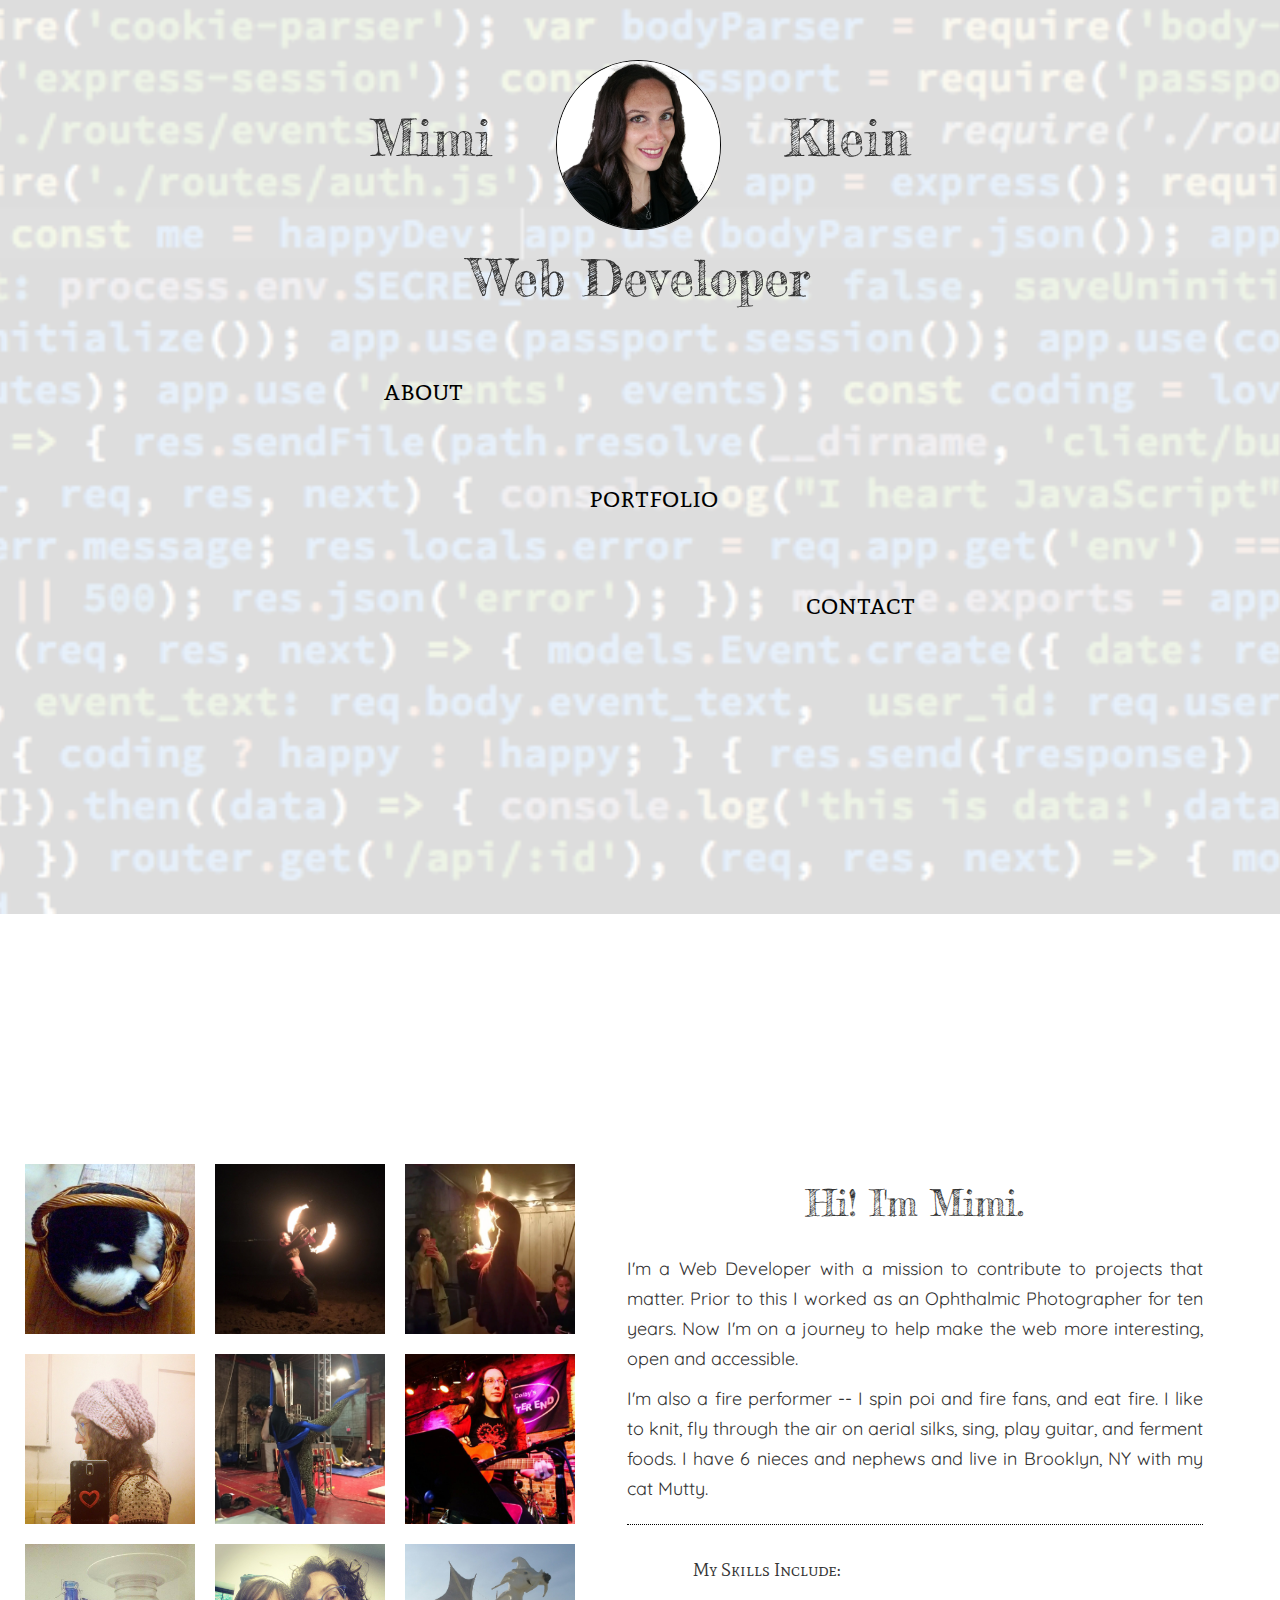
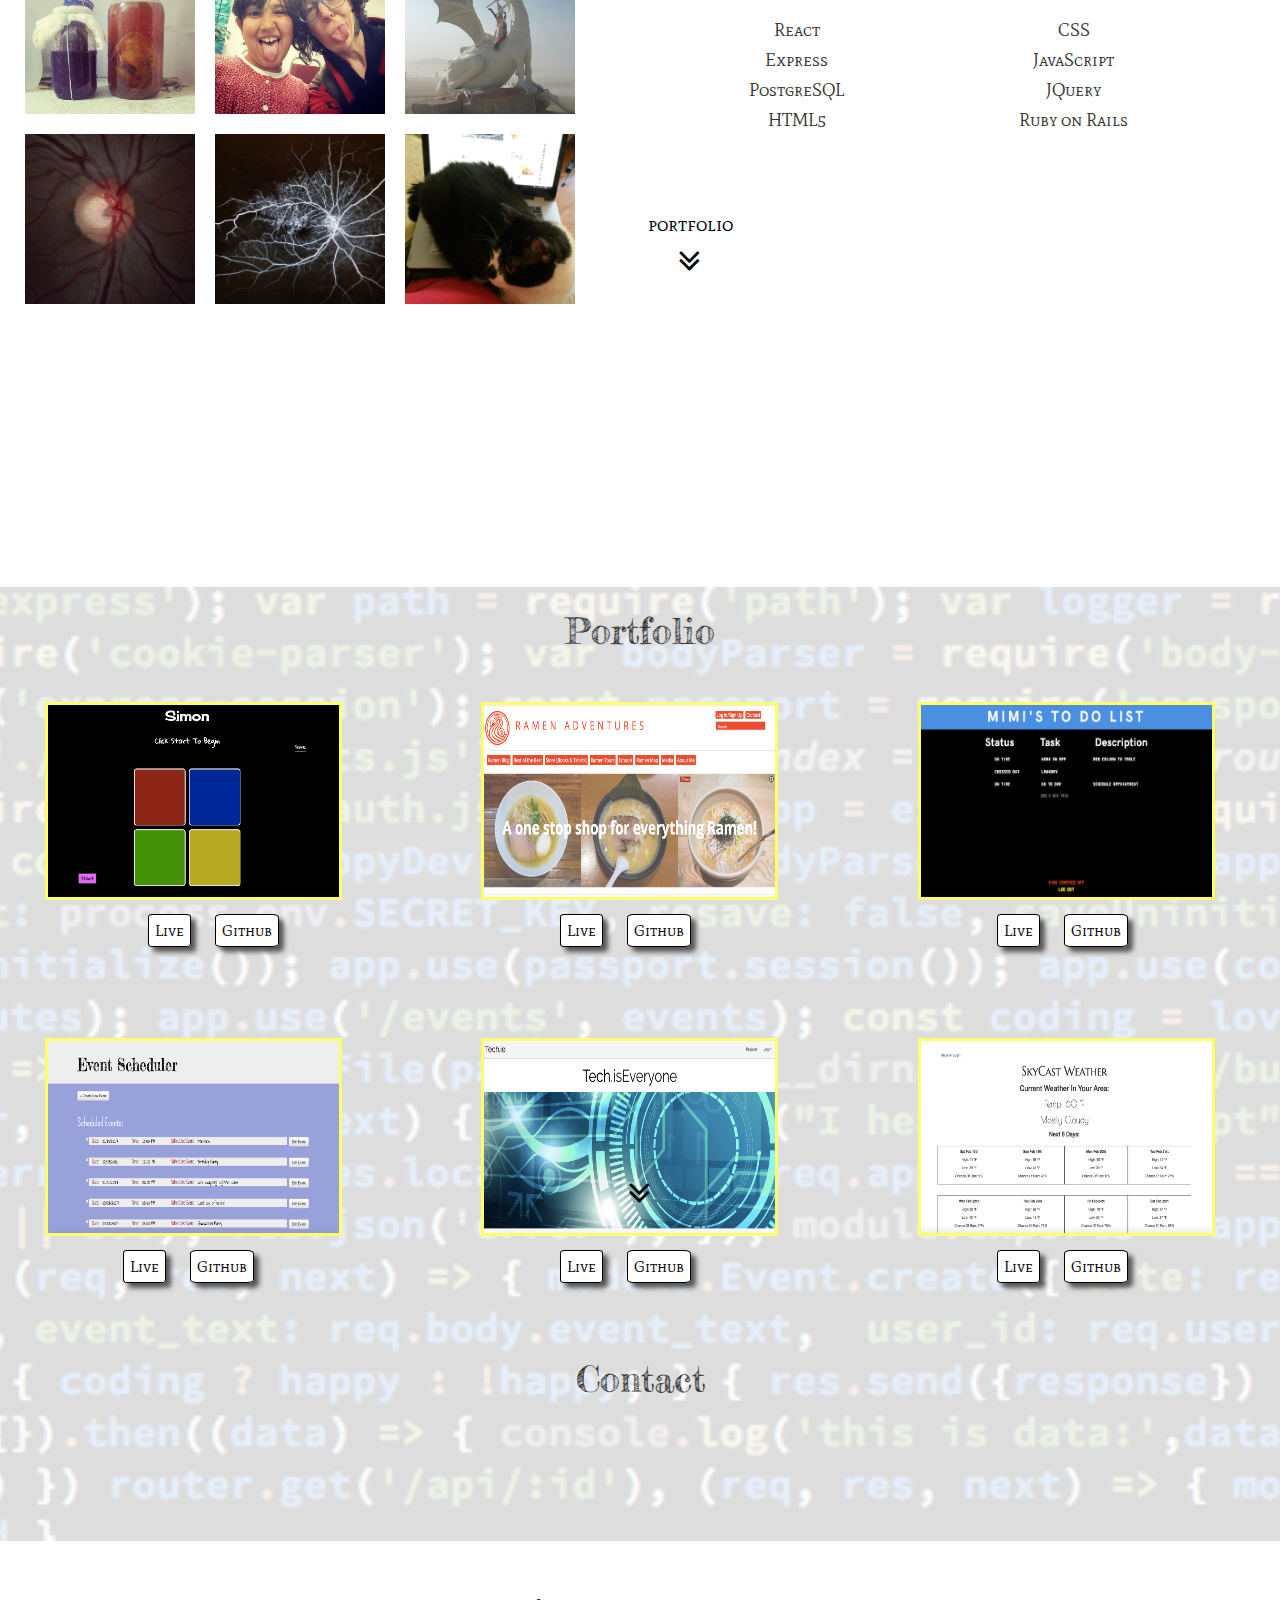
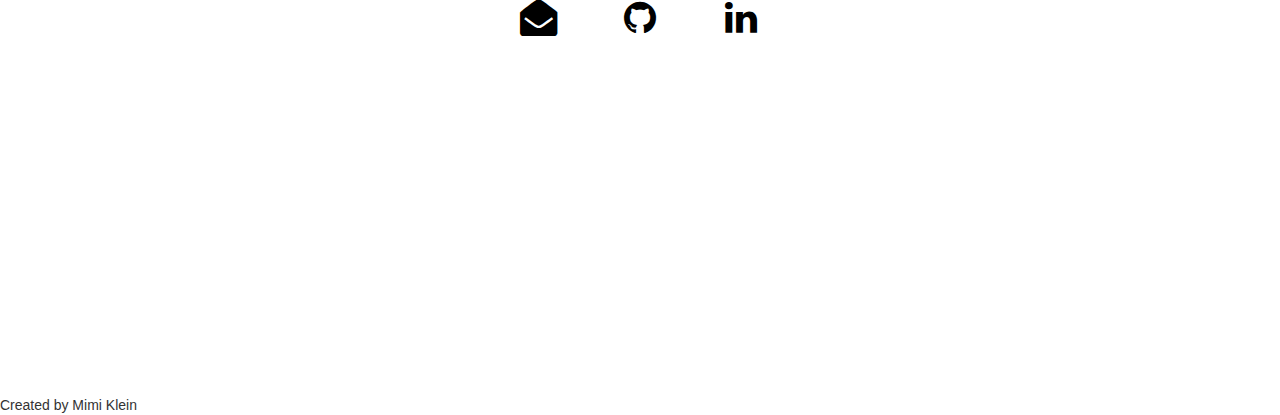
<file: index.html>
<!DOCTYPE html>
  <html>
    <head>
      <link href="https://fonts.googleapis.com/css?family=Marcellus+SC|Alegreya+Sans+SC|Fredericka+the+Great|Quicksand|Quicksand:700|Mate+SC|Josefin+Sans|Architects+Daughter" rel="stylesheet">
      <title>Mimi Klein</title>
      <meta charset="utf-8">
      <meta name="viewport" content="width=device-width, initial-scale=1">
      <link rel="stylesheet" href="https://maxcdn.bootstrapcdn.com/bootstrap/3.3.7/css/bootstrap.min.css">
      <link rel="stylesheet" href="https://cdnjs.cloudflare.com/ajax/libs/font-awesome/4.7.0/css/font-awesome.min.css">
      <link rel="icon" href="images/favicon.png">
      <script src="https://ajax.googleapis.com/ajax/libs/jquery/1.12.4/jquery.min.js"></script>
      <script src="https://maxcdn.bootstrapcdn.com/bootstrap/3.3.7/js/bootstrap.min.js"></script>
      <script src="smooth-scroll-master/dist/js/smooth-scroll.js"></script>
      <link rel="stylesheet" type="text/css" href="style.css">
    </head>
    <body>
      <div class="container-fluid">
      <div class="code-landing">
        <div class="name">
          <div class="name-header">
            <h1 class="mimi header">Mimi</h1>
            <img class="center-block about-me" src="images/mecropped.jpg" alt="image of Mimi Klein">
            <h1 class="klein header">Klein</h1>
          </div>
        <h1 class="web-dev">Web Developer</h1>
        <nav>
          <div class="mimi-klein">
            <div class="about">
              <a href="#aboutme">about</a>
            </div>
            <div class="portfolio-link">
              <a href="#portfolio">portfolio</a>
            </div>
            <div class="contact">
              <a href="#contact">contact</a>
            </div>
          </div>
        </nav>
        </div><!--end name div-->
      </div>
        <div class="biography" id="aboutme">
          <div class="bio">
            <h1 class="header hi">Hi! I'm Mimi. </h1>
            <p>
     I'm a Web Developer with a mission to contribute to projects that matter. Prior to this I worked as an Ophthalmic Photographer for ten years. Now I'm on a journey to help make the web more interesting, open and accessible.

            </p>
            <p>

I'm also a fire performer -- I spin poi and fire fans, and eat fire. I like to knit, fly through the air on aerial silks, sing, play guitar, and ferment foods. I have 6 nieces and nephews and live in Brooklyn, NY with my cat Mutty.

            </p>
            <hr class="line" tabindex="-1">
            <p class="skills">My Skills Include:
              <ul class="skills">
                <li>React</li>
                <li>Express</li>
                <li>PostgreSQL</li>
                <li>HTML5</li>
                <li>CSS</li>
                <li>JavaScript</li>
                <li>JQuery</li>
                <li>Ruby on Rails</li>
              </ul>
            </p>
          </div><!--end bio div-->
          <div class="grid-container">
            <p class="tap">(tap photo for caption)</p>
            <table>
              <tr>
                <td><figure class="cap">
                      <img class="img-grid" src="images/muttybasket.jpg" alt="A cat sleeping curled up in a basket">
                        <figcaption>cats are fluids</figcaption>
                    </figure>
                </td>
                <td>
                  <figure class="cap">
                      <img class="img-grid" src="images/spinfire.jpg" alt="A fire spinner performing">
                        <figcaption>fire spinning</figcaption>
                    </figure>
                </td>
                <td><figure class="cap">
                      <img class="img-grid" src="images/eatfire.jpg" alt="A woman eating fire">
                        <figcaption>as scary as <br>it looks</figcaption>
                    </figure>
                </td>
              </tr>
              <tr>
                <td><figure class="cap">
                      <img class="img-grid" src="images/beanie.jpg" alt="A woman modeling a knit hat">
                        <figcaption>purple slouch <br>beanie</figcaption>
                    </figure>
                </td>
                <td>
                  <figure class="cap">
                      <img class="img-grid" src="images/silks.jpg" alt="A woman performing an acrobatic maneuver">
                        <figcaption>just hangin'<br /> around</figcaption>
                    </figure>
                </td>
                <td><figure class="cap">
                      <img class="img-grid" src="images/guitar.jpg" alt="A woman playing guitar on a stage">
                        <figcaption>playing guitar</figcaption>
                    </figure>
                </td>
              </tr>
              <tr>
                <td><figure class="cap">
                      <img class="img-grid" src="images/ferments.jpg" alt="Two mason jars on a counter top with things fermenting inside them">
                        <figcaption>it's alive!</figcaption>
                    </figure>
                </td>
                <td>
                  <figure class="cap">
                      <img class="img-grid" src="images/crazyaunt.jpg" alt="A adult woman and young girl both sticking their tongues out">
                        <figcaption>being silly with<br> my neice Ella</figcaption>
                    </figure>
                </td>
                <td><figure class="cap">
                      <img class="img-grid" src="images/dragon.jpg" alt="A woman sitting on a large white dragon statue">
                        <figcaption>just another <br>boring day<br> of dragon <br>flying at<br> burning man '15</figcaption>
                    </figure>
                </td>
              </tr>
              <tr>
                <td><figure class="cap">
                      <img class="img-grid" src="images/opticnerve.jpg" alt="Medical image of an optic nerve">
                        <figcaption>optic nerve</figcaption>
                    </figure>
                </td>
                <td>
                  <figure class="cap">
                      <img class="img-grid" src="images/angiogram.jpg" alt="Medical image of a retinal dye test">
                        <figcaption>retina with <br>fluorescein dye</figcaption>
                    </figure>
                </td>
                <td><figure class="cap">
                      <img class="img-grid" src="images/muttylap.jpg" alt="A cat sitting on a laptop keyboard on a person's lap">
                        <figcaption>Mutty likes <br />to help</figcaption>
                    </figure>
                </td>
              </tr>
            </table>
          </div>
        </div><!--end biography div-->
        <a href="#portfolio">
          <div class="next-section  work-section text-center">
            <p class="next-label">portfolio</p>
            <span class="fa-stack fa-lg">
              <i class="fa fa-angle-double-down fa-lg" aria-hidden="true"></i>
            </span>
          </div>
        </a>
      <div class="code-work">
        <div class="portfolio" id="portfolio">
          <div class="row">
            <h1 class="header portfolio-header col-md-12">Portfolio</h1>
          </div>
          <div class="tap">(tap on images below)</div>
          <div class="portfolio-container">
            <div class ="row work-container work-top-row">
              <div class="work-links text-center top-work col-md-4">
                <figure class="cap-bot">
                  <img class="work-img" src="images/simon.png" alt="screen shot of simon game">
                  <figcaption class="work-caption">
                    <p class="techs-used text-center">Technologies Used:</p>
                      <ul class="work-caption tech-list text-center">
                        <li>React</li>
                        <li>JavaScript</li>
                        <li>HTML</li>
                        <li>CSS</li>
                      </ul>
                  </figcaption>
                </figure>
                <div class="links text-center">
                  <a href="http://simonreact.bitballoon.com/" class="work-label" target="_blank">
                    <p class="link">Live</p>
                  </a>
                  <a href="https://github.com/mimi26/simon-react" target="_blank" class="work-label">
                    <p class="link">Github</p>
                  </a>
                </div>
              </div>      
              <div class="work-links top-work col-md-4">
                <figure class="cap-bot">
                  <img class="work-img" src="images/ramen.png" alt="screen shot of simon game">
                  <figcaption class="work-caption">
                    <p class="techs-used text-center">Technologies Used:</p>
                    <ul class="work-caption tech-list text-center">
                      <li>React</li>
                      <li>JavaScript</li>
                      <li>Ruby on Rails</li>
                      <li>PostgreSQL</li>
                      <li>HTML</li>
                      <li>CSS</li>
                    </ul>
                  </figcaption>
                </figure>
                <div class="links">
                  <a href="https://radiant-dusk-45275.herokuapp.com/" class="work-label" target="_blank">
                    <p class="link">Live</p>
                  </a>
                  <a href="https://github.com/mimi26/ramen_adventures" target="_blank" class="work-label">
                    <p class="link">Github</p>
                  </a>
                </div>
              </div>
              <div class="work-links  col-md-4">
                <figure class="cap-bot">
                  <img class="work-img" src="images/todo.png" alt="screen shot of to do app">
                  <figcaption class="work-caption">
                    <p class="techs-used text-center">Technologies Used:</p>
                    <ul class="work-caption tech-list text-center">
                      <li>React</li>
                      <li>Express</li>
                      <li>PostgreSQL</li>
                      <li>JavaScript</li>
                      <li>JSON Web Token</li>
                    </ul>
                  </figcaption>
                </figure>
                <div class="links">
                  <a href="https://do-all-the-things.herokuapp.com/" class="work-label" target="_blank">
                    <p class="link">Live</p>
                  </a>
                  <a href="https://github.com/mimi26/task-organizer" target="_blank" class="work-label">
                    <p class="link">Github</p>
                  </a>
                </div>
              </div>
            </div>
            <div class="row work-container work-bottom-row">
              <div class="work-links top-work col-md-4">
                <figure class="cap-bot">
                  <img class="work-img" src="images/scheduler.png" alt="screen shot of event scheduler">
                  <figcaption class="work-caption">
                    <p class="techs-used text-center">Technologies Used:</p>
                    <ul class="work-caption tech-list text-center">
                      <li>React/React Router</li>
                      <li>Express</li>
                      <li>PostgreSQL</li>
                      <li>JavaScript</li>
                      <li>HTML</li>
                      <li>CSS</li>
                    </ul>
                  </figcaption>
                </figure>
                <div class="links">
                  <a href="https://eventschedulerapp.herokuapp.com/login" class="work-label" target="_blank">
                    <p class="link">Live</p>
                  </a>
                  <a href="https://github.com/mimi26/NewCalendarApp" target="_blank" class="work-label">
                    <p class="link">Github</p>
                  </a>
                </div>
              </div>
              <div class="work-links  col-md-4">
                <figure class="cap-bot">
                  <img class="work-img" src="images/techie.png" alt="screen shot of tech.ie app">
                  <figcaption class="work-caption">
                    <p class="techs-used text-center">Technologies Used:</p>
                    <ul class="work-caption tech-list text-center">
                      <li>Express</li>
                      <li>PostgreSQL</li>
                      <li>JavaScript</li>
                      <li>HTML</li>
                      <li>Sass</li>
                    </ul>
                  </figcaption>
                </figure>
                <div class="links">
                  <a href="https://techie-micdrop.herokuapp.com/" class="work-label" target="_blank">
                    <p class="link">Live</p>
                  </a>
                  <a href="https://github.com/mimi26/techie" target="_blank" class="work-label">
                    <p class="link">Github</p>
                  </a>
                </div>
              </div>
              <div class="work-links col-md-4">
                <figure class="cap-bot">
                  <img class="work-img" src="images/skycast.png" alt="screen shot of weather app">
                  <figcaption class="work-caption">
                    <p class="techs-used text-center">Technologies Used:</p>
                      <ul class="work-caption tech-list text-center">
                        <li>Express</li>
                        <li>PostgreSQL</li>
                        <li>Google Map API</li>
                        <li>Dark Sky Weather API</li>
                        <li>HTML</li>
                        <li>CSS</li>
                  </figcaption>
                </figure>
                <div class="links">
                  <a href="https://skycastdarksky.herokuapp.com/" class="work-label" target="_blank">
                    <p class="link">Live</p>
                  </a>
                  <a href="https://github.com/mimi26/skycast" target="_blank" class="work-label">
                    <p class="link github">Github</p>
                  </a>
                </div>
              </div>
            </div>
          </div>
        </div><!--end portfolio-->
      </div>


        <a href="#contact">
          <div class="next-section  text-center next-contact">
            <p class="next-label">contact</p>
            <span class="fa-stack fa-lg">
              <i class="fa fa-angle-double-down fa-lg" aria-hidden="true"></i>
            </span>
          </div>
        </a>

        <div id="contact">
          <h1 class="header">Contact</h1>
            <div class="contact-links">
              <a href="mailto:mimi13klein@gmail.com" class="contact-link" target="_blank" aria-label="email mimi klein">
                <span class="fa-stack fa-lg">
                  <i class="fa fa-envelope-open fa-stack-2x" aria-hidden="true" title="email Mimi Klein"></i>
                </span>
              </a>
              <a href="https://github.com/mimi26" class="contact-link" target="_blank" aria-label="mimi klein on github">
                <span class="fa-stack fa-lg">
                  <i class="fa fa-github fa-stack-2x" aria-hidden="true" title="Mimi Klein on Github"></i>
                </span>
              </a>
              <a href="https://www.linkedin.com/in/mimi-klein/" class="contact-link" target="_blank" aria-label="mimi klein on linkedin">
                <span class="fa-stack fa-lg">
                  <i class="fa fa-linkedin fa-stack-2x" aria-hidden="true" title="Mimi Klein on LinkedIn"></i>
                </span>
              </a>
            </div>
            </div><!--end contact-->

            <footer>Created by Mimi Klein</footer>
          </div><!--end container-->
      <script>
        var scroll = new SmoothScroll('a[href*="#"]', {
          speed: 1500
        });
      </script>

<!--=======================
  Google Analytics
=======================-->

    <script>
      (function(i,s,o,g,r,a,m){i['GoogleAnalyticsObject']=r;i[r]=i[r]||function(){
      (i[r].q=i[r].q||[]).push(arguments)},i[r].l=1*new Date();a=s.createElement(o),
      m=s.getElementsByTagName(o)[0];a.async=1;a.src=g;m.parentNode.insertBefore(a,m)
      })(window,document,'script','https://www.google-analytics.com/analytics.js','ga');

      ga('create', 'UA-92288521-1', 'auto');
      ga('send', 'pageview');

    </script>
    
  </body>
</html>
</file>
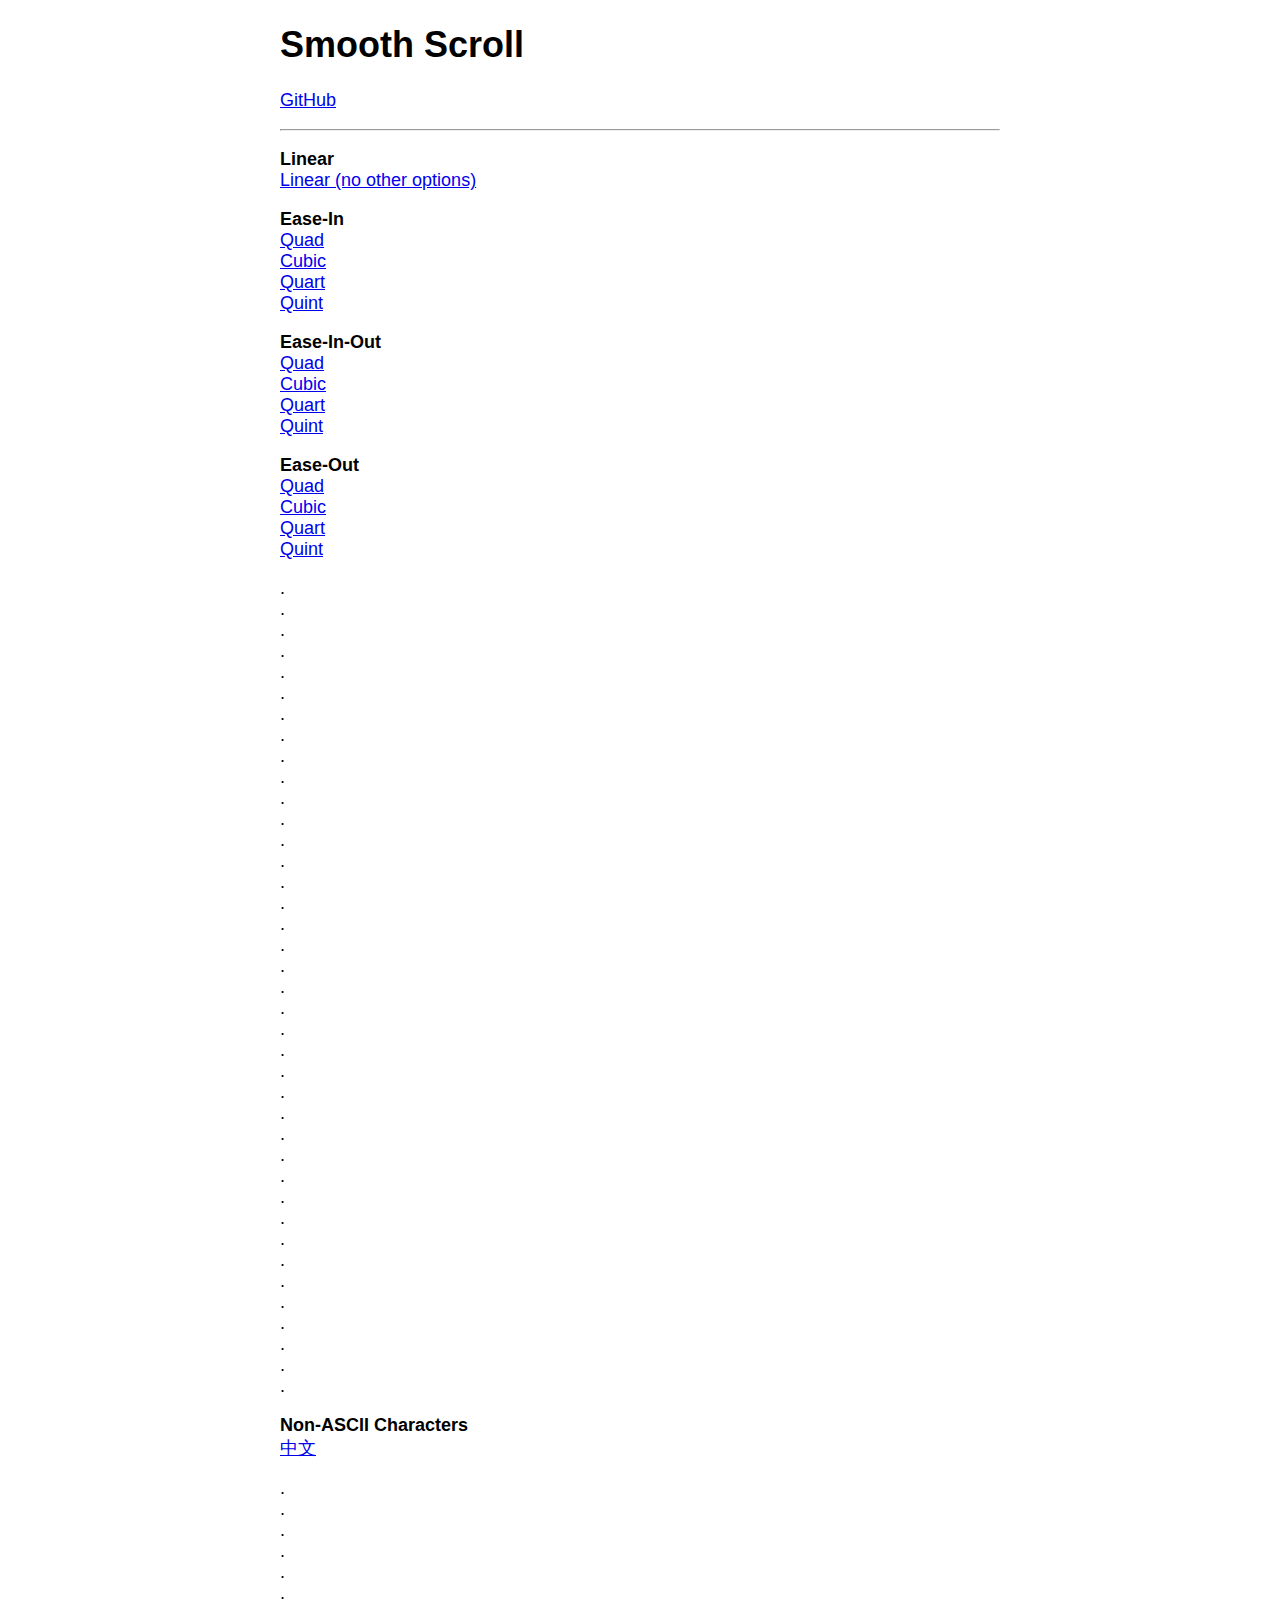
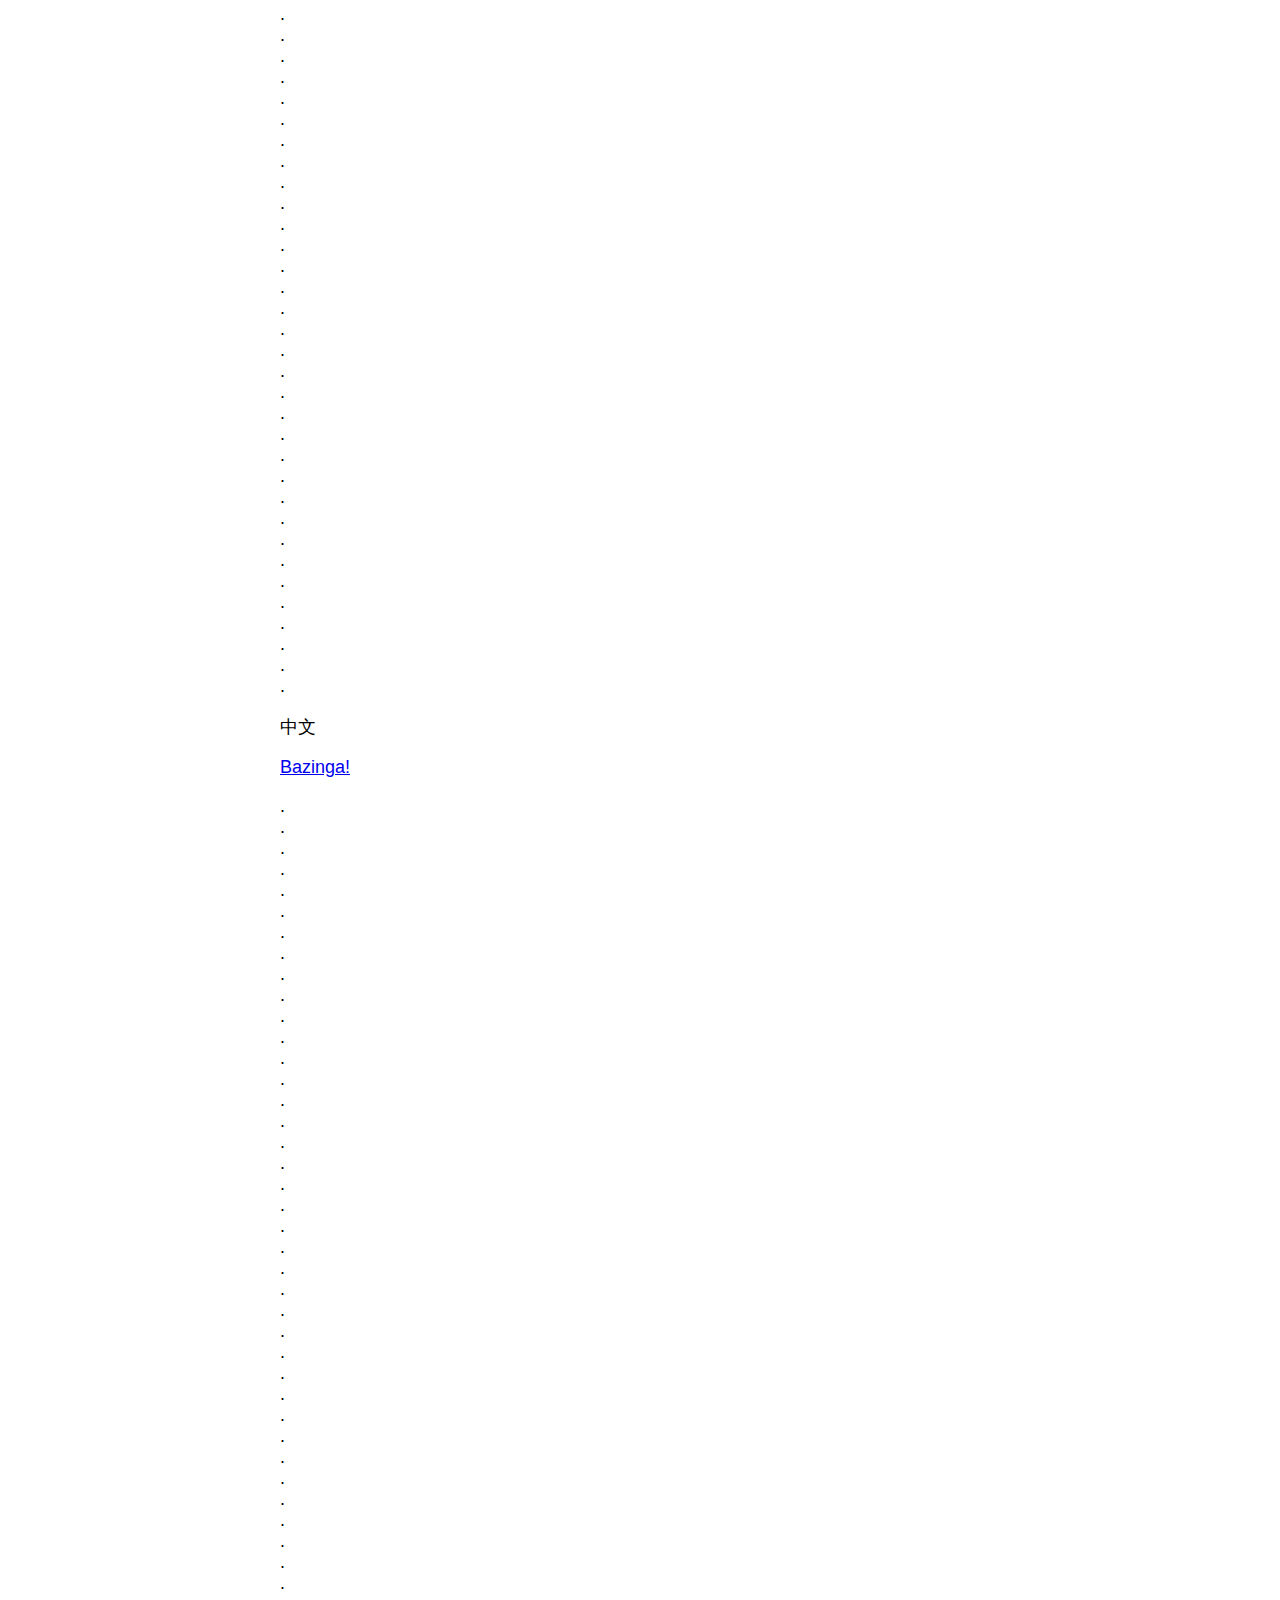
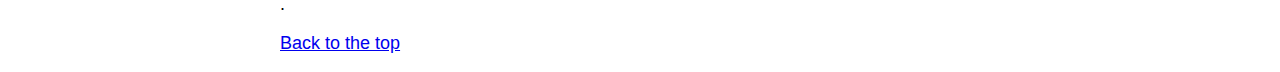
<file: smooth-scroll-master/docs/index.html>
<!DOCTYPE html>
<html lang="en">

	<head>
		<meta charset="utf-8">
		<title>Smooth Scroll</title>
		<meta name="viewport" content="width=device-width, initial-scale=1.0">

		<!-- stylesheets -->
		<style type="text/css">
			body {
				font-family: -apple-system, BlinkMacSystemFont, "Segoe UI", "Roboto", "Oxygen", "Ubuntu", "Cantarell", "Fira Sans", "Droid Sans", "Helvetica Neue", sans-serif;
				font-size: 112.5%;
				margin-left: auto;
				margin-right: auto;
				max-width: 40em;
				width: 88%;
			}
		</style>
	</head>

	<body>

		<main id="top">

			<nav>
				<h1>Smooth Scroll</h1>
				<p><a href="https://github.com/cferdinandi/smooth-scroll">GitHub</a></p>
				<hr>
			</nav>

			<section>
<p>
    <strong>Linear</strong><br>
    <a data-easing="linear" href="#bazinga">Linear (no other options)</a><br>
</p>

<p>
    <strong>Ease-In</strong><br>
    <a data-easing="easeInQuad" href="#bazinga">Quad</a><br>
    <a data-easing="easeInCubic" href="#bazinga">Cubic</a><br>
    <a data-easing="easeInQuart" href="#bazinga">Quart</a><br>
    <a data-easing="easeInQuint" href="#bazinga">Quint</a>
</p>

<p>
    <strong>Ease-In-Out</strong><br>
    <a data-easing="easeInOutQuad" href="#bazinga">Quad</a><br>
    <a data-easing="easeInOutCubic" href="#bazinga">Cubic</a><br>
    <a data-easing="easeInOutQuart" href="#bazinga">Quart</a><br>
    <a data-easing="easeInOutQuint" href="#bazinga">Quint</a>
</p>

<p>
    <strong>Ease-Out</strong><br>
    <a data-easing="easeOutQuad" href="#bazinga">Quad</a><br>
    <a data-easing="easeOutCubic" href="#bazinga">Cubic</a><br>
    <a data-easing="easeOutQuart" href="#bazinga">Quart</a><br>
    <a data-easing="easeOutQuint" href="#bazinga">Quint</a>
</p>

<p>
    .<br>.<br>.<br>.<br>.<br>.<br>.<br>.<br>.<br>.<br>.<br>.<br>.<br>
    .<br>.<br>.<br>.<br>.<br>.<br>.<br>.<br>.<br>.<br>.<br>.<br>.<br>
    .<br>.<br>.<br>.<br>.<br>.<br>.<br>.<br>.<br>.<br>.<br>.<br>.
</p>

<p>
    <strong>Non-ASCII Characters</strong><br>
    <a href="#中文">中文</a>
</p>

<p>
    .<br>.<br>.<br>.<br>.<br>.<br>.<br>.<br>.<br>.<br>.<br>.<br>.<br>
    .<br>.<br>.<br>.<br>.<br>.<br>.<br>.<br>.<br>.<br>.<br>.<br>.<br>
    .<br>.<br>.<br>.<br>.<br>.<br>.<br>.<br>.<br>.<br>.<br>.<br>.
</p>

<p id="中文">中文</p>

<p id="bazinga"><a href="#1@#%^-bottom">Bazinga!</a></p>

<p>
    .<br>.<br>.<br>.<br>.<br>.<br>.<br>.<br>.<br>.<br>.<br>.<br>.<br>
    .<br>.<br>.<br>.<br>.<br>.<br>.<br>.<br>.<br>.<br>.<br>.<br>.<br>
    .<br>.<br>.<br>.<br>.<br>.<br>.<br>.<br>.<br>.<br>.<br>.<br>.
</p>

<p id="1@#%^-bottom"><a href="#">Back to the top</a></p>
			</section>
		</main>

		<!-- Javascript -->
		<script src="dist/js/smooth-scroll.polyfills.min.js"></script>
		<script>
			var scroll = new SmoothScroll('a[href*="#"]:not([data-easing])');

			var linear = new SmoothScroll('[data-easing="linear"]', {easing: 'linear'});

			var easeInQuad = new SmoothScroll('[data-easing="easeInQuad"]', {easing: 'easeInQuad'});
			var easeInCubic = new SmoothScroll('[data-easing="easeInCubic"]', {easing: 'easeInCubic'});
			var easeInQuart = new SmoothScroll('[data-easing="easeInQuart"]', {easing: 'easeInQuart'});
			var easeInQuint = new SmoothScroll('[data-easing="easeInQuint"]', {easing: 'easeInQuint'});

			var easeInOutQuad = new SmoothScroll('[data-easing="easeInOutQuad"]', {easing: 'easeInOutQuad'});
			var easeInOutCubic = new SmoothScroll('[data-easing="easeInOutCubic"]', {easing: 'easeInOutCubic'});
			var easeInOutQuart = new SmoothScroll('[data-easing="easeInOutQuart"]', {easing: 'easeInOutQuart'});
			var easeInOutQuint = new SmoothScroll('[data-easing="easeInOutQuint"]', {easing: 'easeInOutQuint'});

			var easeOutQuad = new SmoothScroll('[data-easing="easeOutQuad"]', {easing: 'easeOutQuad'});
			var easeOutCubic = new SmoothScroll('[data-easing="easeOutCubic"]', {easing: 'easeOutCubic'});
			var easeOutQuart = new SmoothScroll('[data-easing="easeOutQuart"]', {easing: 'easeOutQuart'});
			var easeOutQuint = new SmoothScroll('[data-easing="easeOutQuint"]', {easing: 'easeOutQuint'});
		</script>


	</body>
</html>
</file>
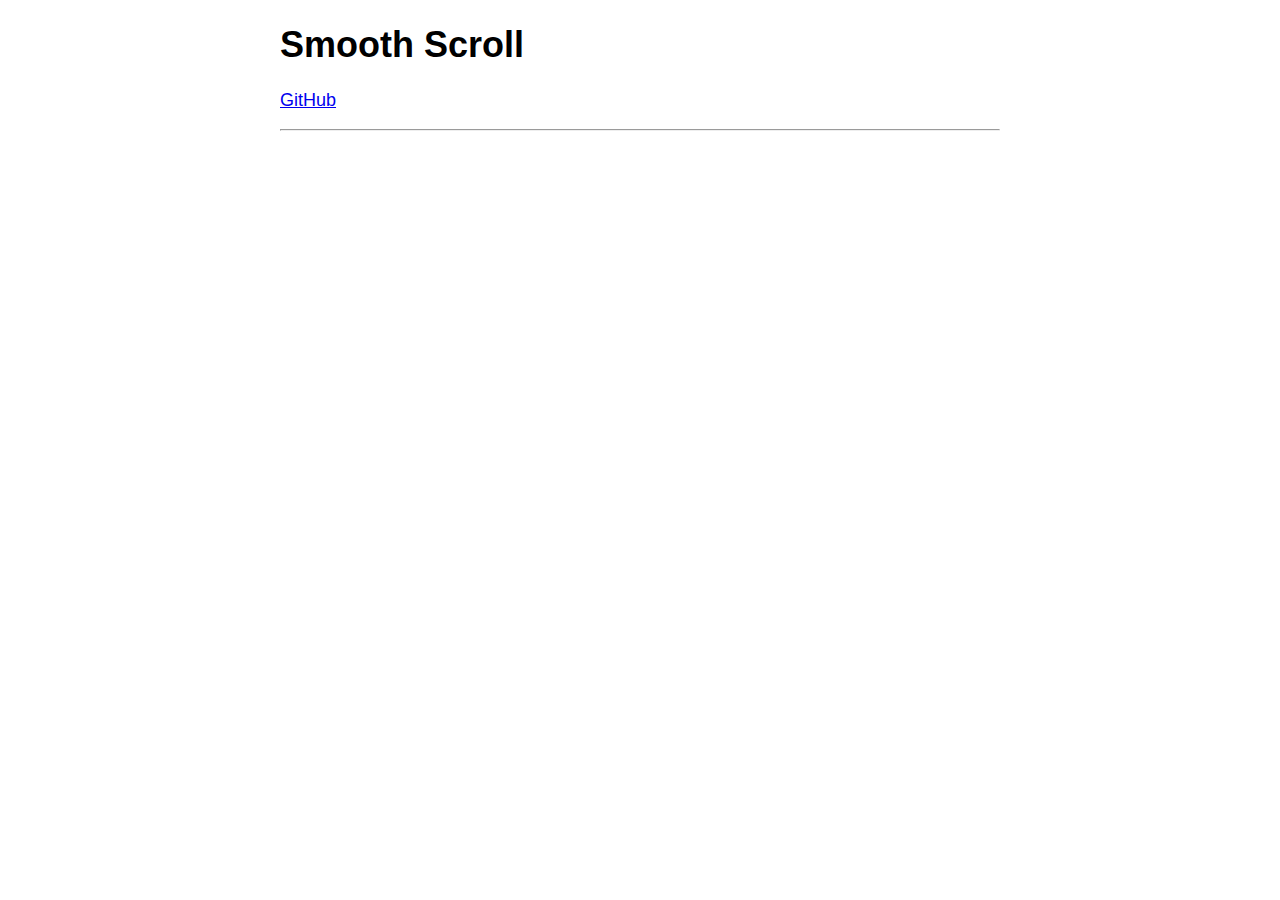
<file: smooth-scroll-master/src/docs/_templates/_header.html>
<!DOCTYPE html>
<html lang="en">

	<head>
		<meta charset="utf-8">
		<title>Smooth Scroll</title>
		<meta name="viewport" content="width=device-width, initial-scale=1.0">

		<!-- stylesheets -->
		<style type="text/css">
			body {
				font-family: -apple-system, BlinkMacSystemFont, "Segoe UI", "Roboto", "Oxygen", "Ubuntu", "Cantarell", "Fira Sans", "Droid Sans", "Helvetica Neue", sans-serif;
				font-size: 112.5%;
				margin-left: auto;
				margin-right: auto;
				max-width: 40em;
				width: 88%;
			}
		</style>
	</head>

	<body>

		<main id="top">

			<nav>
				<h1>Smooth Scroll</h1>
				<p><a href="https://github.com/cferdinandi/smooth-scroll">GitHub</a></p>
				<hr>
			</nav>

			<section>
</file>
<file: style.css>
/*=========================
Global styles
==========================*/

.container-fluid {
   /* margin-top: 40px; */
   padding: 0 0;
   overflow: hidden;
}

a:link, a:visited {
  text-decoration: none;
  color: black;
}

a:hover {
  text-decoration: none;
  color: #ff0088;
}

.header {
  text-align: center;
  font-family: 'Fredericka the Great', cursive;
 }

.next-section {
  font-family: 'Mate SC', cursive;
  font-size: 20px;
  line-height: 0;
}

.next-label:hover {
  color: #ff0088;
}

.tap {
  display: none;
}

.code-landing, .code-work {
  min-height: 106vh;
  background: url('images/code.png');
  background-repeat: no-repeat;
  background-size: cover;
  background-position: center;
  z-index: -1;
  background-blend-mode: screen;
  background-color: #dddddd;
}
/*===========================
Landing Page
===========================*/

.name {
  padding-top: 100px;
}

.code-landing {
  margin-top: -40px;
}

.name-header {
  display: flex;
  justify-content: center;
}

.about-me {
  margin: 0;
  border-radius: 100%;
  border: 1px solid black;
  height: 170px;
  width: 165px;
  z-index: 2;
}

.mimi, .klein {
  font-size: 50px;
  margin-top: 50px;
}

.mimi {
  padding-right: 5%;
 }

 .klein {
  padding-left: 5%;
}

.web-dev {
  font-family: 'Fredericka the Great', cursive;
  font-size: 50px;
  text-align: center;
}

 nav {
  font-size: 30px;
  font-family: 'Mate SC', cursive;
  text-decoration: none;
}

.about {
  margin-top: 5%;
  margin-left: 30%;
  position: relative;
  animation-name: about-nav;
  animation-duration: 3s;
}

@keyframes about-nav {
  0% {top: 140px; left: 250px}
  100% {top: 0; left: 0}
}

.portfolio-link {
  margin-top: 5%;
  margin-left: 46%;
  position: relative;
}

.contact {
  margin-top: 5%;
  margin-left: 63%;
  position: relative;
  animation-name: contact-nav;
  animation-duration: 3s;
}

@keyframes contact-nav {
  0% {top: -120px; right: 200px}
  100% {top: 0; right: 0}
}

 /*=============================
 About
 ==============================*/


.biography {
  margin-top: 250px;
  display: flex;
  justify-content: space-between;
}

.hi {
  margin-bottom: 30px;
}

.tap {
  display: none;
}

.grid-container {
  margin-left: 25px;
}

.img-grid {
  height: 170px;
  width: 170px;
}

.bio {
  order: 2;
  width: 45%;
  text-align: justify;
  line-height: 30px;
  font-family: 'Quicksand', sans-serif;
  font-size: 18px;
  margin-right: 77px;
 }

.img-div:hover .caption {
  visibility: visible;
}

.line {
  border-top: 1px dotted black;
}

.skills, ul {
  margin-top: 30px;
  font-family: 'Mate SC', cursive;
  font-size: 18px;
}

.skills {
  -webkit-column-count: 2;
       -moz-column-count: 2;
  column-count: 2;
  list-style-type: none;
  text-align: center;
}

.work-section {
  margin-top: -5em;
  margin-left: 5em;
}

/*================================
Work
=================================*/

#portfolio {
  margin-top: 300px;
  padding-top: 20px;
}

.portfolio-header {
  margin: 5px 0 -40px 0;
}

.work-bottom-row {
  margin-top: 45px;
}

.work-top-row {
  margin-top: 90px;
}

.work-links {
  display: flex;
  flex-direction: column;
  align-items: center;
}

.top-work {
  margin-bottom: 50px;
}

.work-img, .work-caption {
  height: 22vh;
  width: 33vh;
}

.work-img {
  border: 3px solid #ffff66;
}

.portfolio {
 margin-top: 150px;
 margin-bottom: 300px;
 display: flex;
 flex-direction: column;
 justify-content: center;
}

.work-caption {
  font-size: 13px;
  font-family: 'Mate SC', cursive;
}

.links {
  width: 200px;
}

.link {
  display: inline;
  border: 1px solid black;
  border-radius: 10%;
  padding: 3%;
  font-family: 'Mate SC', cursive;
  font-size: 16px;
  background: white;
  box-shadow: 5px 5px 5px #555555;
  color: black;
  margin-left: 20px;
  }

.link:hover {
  background: #ffffcc;
  color: black;
 }

.tech-list {
  margin-top: -6px;
  list-style: none;
  margin-left: -30px;
}

.next-contact {
  margin-top: -100px;
}

.next-contact:not(*:root) {
  margin-top: -385px;
}

/*================================
Contact
================================*/

#contact {

  height: 535px;
  width: 300px;
  margin: 140px auto;
}

.contact-links {
  margin-top: 200px;
}

.contact-link {
  margin-right: 30px;
  margin-left: 30px;
}

/* .contact-link-text {
  position: absolute;
  left: 100000000px;
} */

/*==============================
Footer
==============================*/

footer {
   /* to fix for 15 inch, remove this and replace with height: 6vh */
  margin-top: -40px;
}

/*=============================
Transparent caption overlay
=============================*/

figure {
  display: block;
  position: relative;
  float: left;
  overflow: hidden;
  margin: 0 20px 20px 0;
}

figcaption {
  font-family: 'Quicksand', sans-serif;
  font-size: 16px;
  position: absolute;
  background: black;
  background: rgba(0,0,0,0.75);
  color: white;
  padding: 10px 20px;
  opacity: 0;
  -webkit-transition: all 0.6s ease;
  -moz-transition:    all 0.6s ease;
  -o-transition:      all 0.6s ease;
}

figure:hover figcaption {
  opacity: 1;
}

figure:before {
  position: absolute;
  font-weight: 800;
  background: black;
  background: rgba(255,255,255,0.75);
  text-shadow: 0 0 5px white;
  color: black;
  width: 24px;
  height: 24px;
  -webkit-border-radius: 12px;
  -moz-border-radius:    12px;
  border-radius:         12px;
  text-align: center;
  font-size: 14px;
  line-height: 24px;
  -moz-transition: all 0.6s ease;
  opacity: 0.75;
}

figure:hover:before {
  opacity: 0;
}

.cap:before {  bottom: 10px; left: 10px; }
.cap figcaption { bottom: 0; left: -30%; }
.cap:hover figcaption { left: 0; }

.cap-bot:before { bottom: 10px; left: 10px; }
.cap-bot figcaption { left: 0; bottom: -30%;}
.cap-bot:hover figcaption { bottom: 0; }


/*=================================
Mobile
=================================*/

@media (max-width: 500px) {
  .container-fluid {
    margin: 0 0;
  }

  .next-section {
    font-size: 16px;
  }

  .name-header {
    display: flex;
    flex-direction: column;
    align-items: center;
  }

  .about-me {
    height: 100px;
    width: 100px;
  }

  .mimi, .klein {
    font-size: 25px;
    margin-top: 50px;
    height: 50px;
    width: 100px;
    padding: 0;
  }

  .klein {
    margin-top: 30px;
  }

  .mimi-klein {
    display: flex;
    justify-content: space-around;
  }

  .web-dev {
    font-size: 25px;
  }

  nav {
    font-size: 25px;
    margin-top: 40px;
  }

  .about, .portfolio-link, .contact {
    margin: 0;
  }

  .biography {
    display: flex;
    flex-direction: column;
     margin-top: 50px;
  }

  .bio {
    order: -1;
    text-align: center;
    line-height: 30px;
    font-size: 15px;
    width: 100%;
    padding: 0 20px;
  }

  .grid-container {
    margin-left: 10px;
  }

  .img-grid {
    height: 100px;
    width: 100px;
  }

  figcaption {
    font-size: 10px;
  }

  .tap {
    display: block;
    text-align: center;
    margin: 48px 0 17px 0;
    font-size: 10px;
  }

  .code-work {
    height: 200vh;
    background-repeat: repeat-y;
    background-size: auto;
  }

  #portfolio {
    margin-top: 53px;
  }

  .portfolio-container {
    margin: -55px -10px 0 0;
  }

  .work-section {
    margin-top: 10px;
    margin-left: 0;
  }

  .work-links {
    margin-bottom: 50px;
  }

  .work-bottom-row {
    margin-top: 0;
  }

  .work-img, .work-caption {
    height: 18vh;
    width: 37vw;
    font-size: 10px;
  }

  body:last-child .next-contact, x:-moz-any-link {
    padding-top: 355px;
  }

  .next-contact:not(*:root) {
    padding-top: 20px;
    margin-top: -109px;
  }

  #contact {
    margin: 140px 0 0 30px;
    height: 550px;
  }

  footer {
    margin-left: 10px;
  }
}

/*========================
        LRGE SCRN
=========================*/

@media (min-width: 1920px) {
  .work-section {
    margin-top: 5em;
  }

  .next-contact:not(*:root) {
    margin-top: -497px;
  }

  #contact {
    height: 100vh;
    margin: 200px auto 0 auto;
    padding-top: 100px;
  }

  footer {
    height: 100px;
    margin-left: 50px;
    margin-top: -53px;
  }
}
</file>
